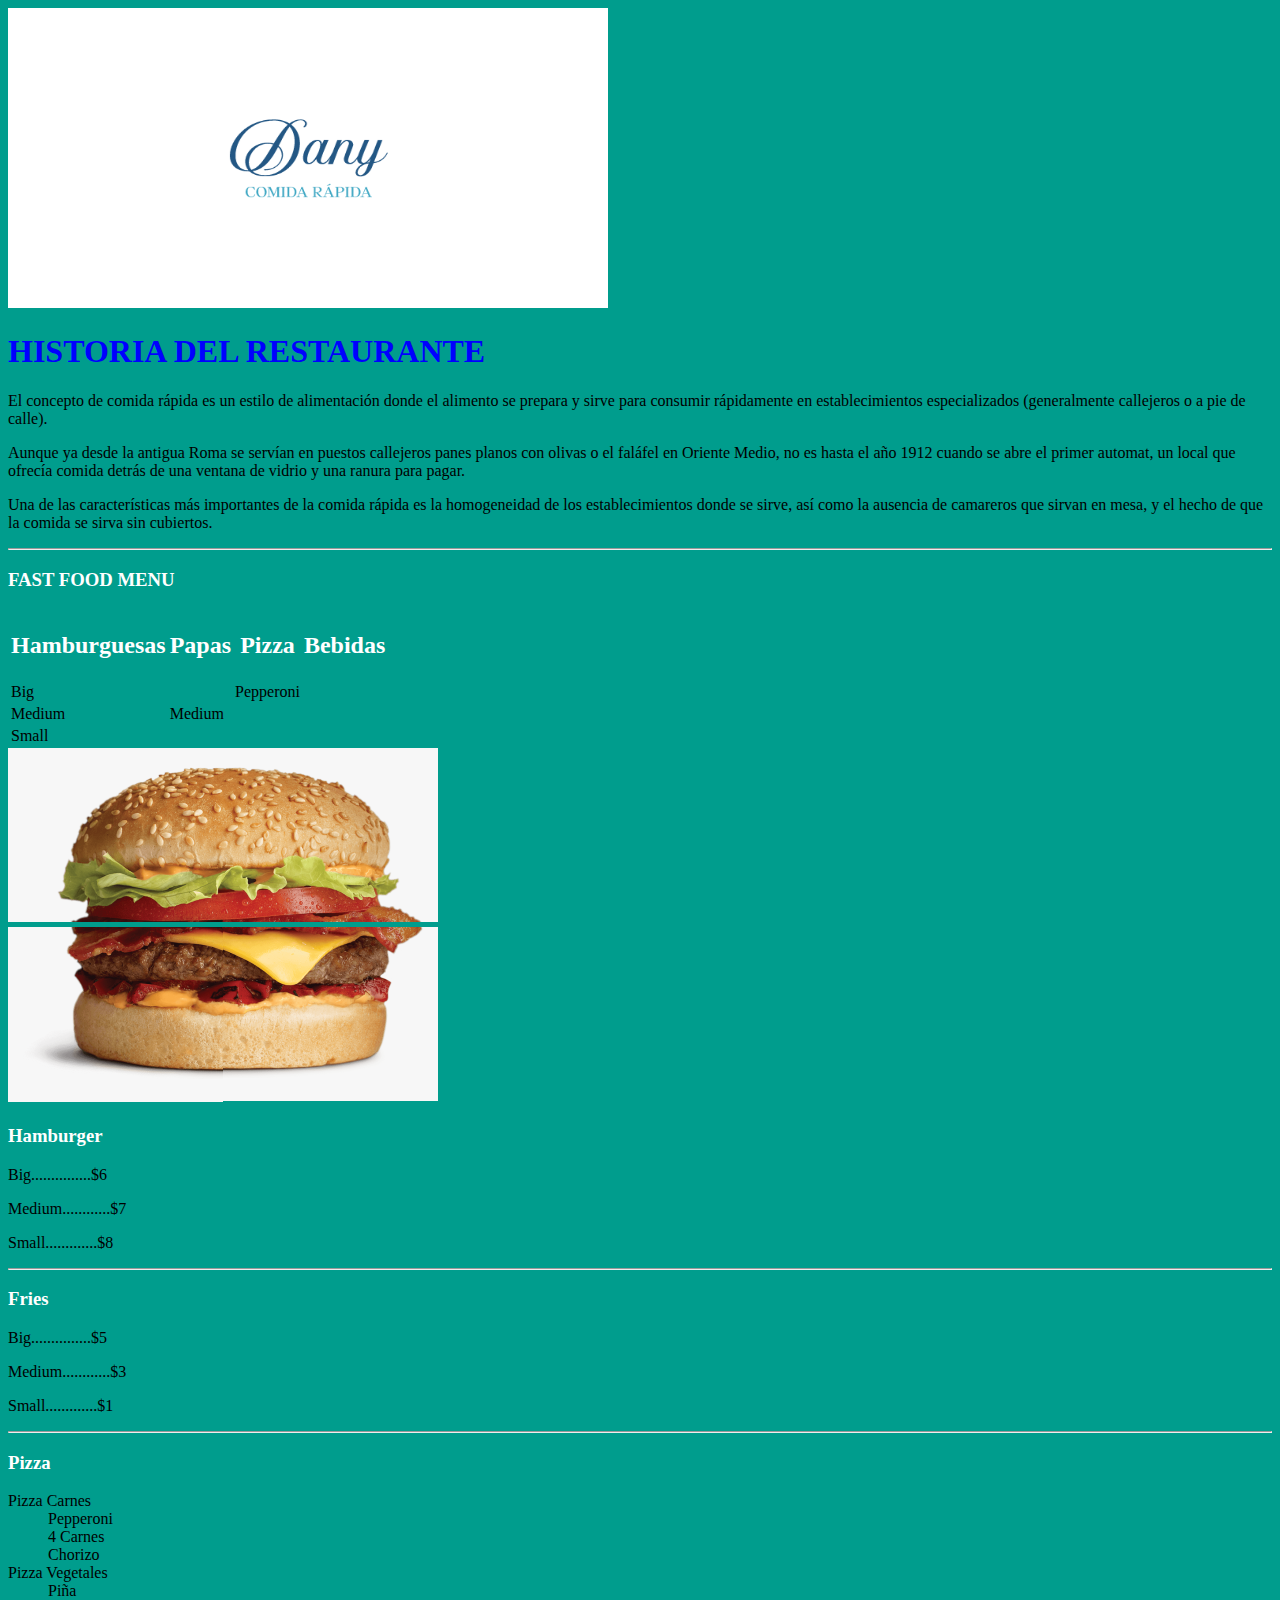
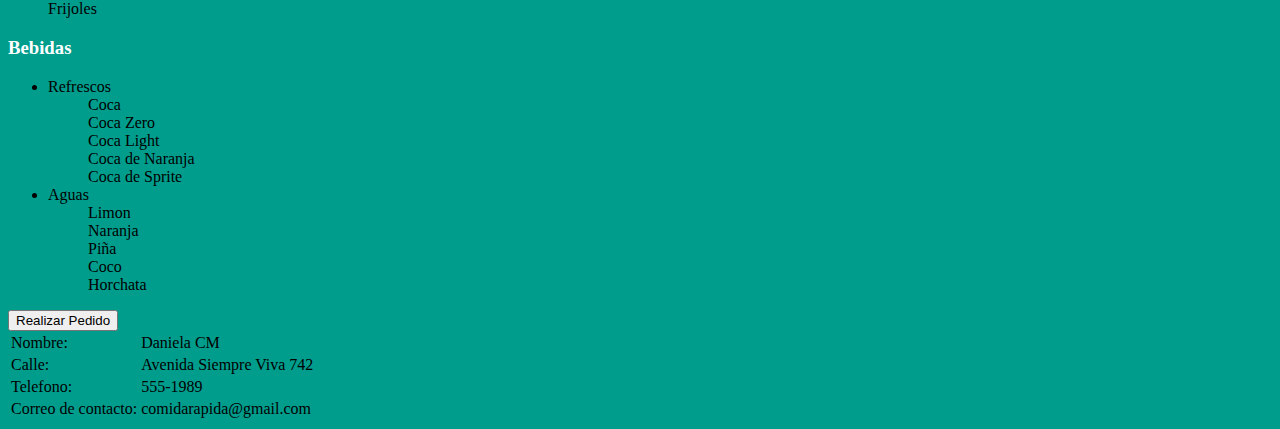
<file: index.html>
<!DOCTYPE html>
<html>
<head>
	<title>Restaurante Dany</title>
	<link rel="stylesheet" type="text/css" href="./main.css">
</head>
<body>
	<img src="./imagen/logo.png" alt="Restaurante Dany" width="600px" height="300px">

	<h1>HISTORIA DEL RESTAURANTE</h1>

	<p>El concepto de comida rápida es un estilo de alimentación donde el alimento se prepara y sirve para consumir rápidamente en establecimientos especializados (generalmente callejeros o a pie de calle).</p>

	<p>Aunque ya desde la antigua Roma se servían en puestos callejeros panes planos con olivas o el faláfel en Oriente Medio, no es hasta el año 1912 cuando se abre el primer automat, un local que ofrecía comida detrás de una ventana de vidrio y una ranura para pagar.</p>

	<p>Una de las características más importantes de la comida rápida es la homogeneidad de los establecimientos donde se sirve, así como la ausencia de camareros que sirvan en mesa, y el hecho de que la comida se sirva sin cubiertos.</p>
	<hr>
	<h3>FAST FOOD MENU</h3>
	<table>
		<tr>
			<th><h2>Hamburguesas</h2></th>
			<th><h2>Papas</h2></th>
			<th><h2>Pizza</h2></th>
			<th><h2>Bebidas</h2></th>
		</tr>           
		<tr>
			<td>Big</td>
			<td></td>
			<td>Pepperoni</td>
		</tr>
		<tr>
			<td>Medium</td>
			<td>Medium</td>
		</tr>
		<tr>
			<td>Small</td>
		</tr>
	</table>
	<table border="0" cellpadding="0" cellspacing="0">
		<tr>
			<th><img src="./imagen/1.png"></th>
			<th><img src="./imagen/2.png"></th>
		</tr>
		<tr>
			<th><img src="./imagen/3.png"></th>
			<th><img src="./imagen/4.png"></th>
		</tr>
	</table>
	<h3>Hamburger</h3>   
	<p>Big...............$6</p>
	<p>Medium............$7</p>
	<p>Small.............$8</p>
	<hr>
	<h3>Fries</h3>
	<p>Big...............$5</p>
	<p>Medium............$3</p>
	<p>Small.............$1</p>
	<hr>
	<h3>Pizza</h3>
	<dl>
		<dt>Pizza Carnes</dt>
		<dd>Pepperoni</dd>
		<dd>4 Carnes</dd>
		<dd>Chorizo</dd>
		<dt>Pizza Vegetales</dt>
		<dd>Piña</dd>
		<dd>Frijoles</dd>
	</dl>
	<h3>Bebidas</h3>
	<ul>
		<li>Refrescos
			<ul>Coca</ul>
			<ul>Coca Zero</ul>
			<ul>Coca Light</ul>
			<ul>Coca de Naranja</ul>
			<ul>Coca de Sprite</ul>
		</li>
		<li>Aguas
			<ul>Limon</ul>
			<ul>Naranja</ul>
			<ul>Piña</ul>
			<ul>Coco</ul>
			<ul>Horchata</ul>
		</li>
	</ul>
	<a href="./orden.html">
		<button>Realizar Pedido</button></a>
		<table>
			<tr>
				<td>Nombre:</td>
				<td>Daniela CM</td>
			</tr>
			<tr>
				<td>Calle:</td>
				<td>Avenida Siempre Viva 742</td>
			</tr>
			<tr>
				<td>Telefono:</td>
				<td>555-1989</td>
			</tr>
			<tr>
				<td>Correo de contacto:</td>
				<td>comidarapida@gmail.com</td>
			</tr>
		</table>
</body>
</html>
</file>
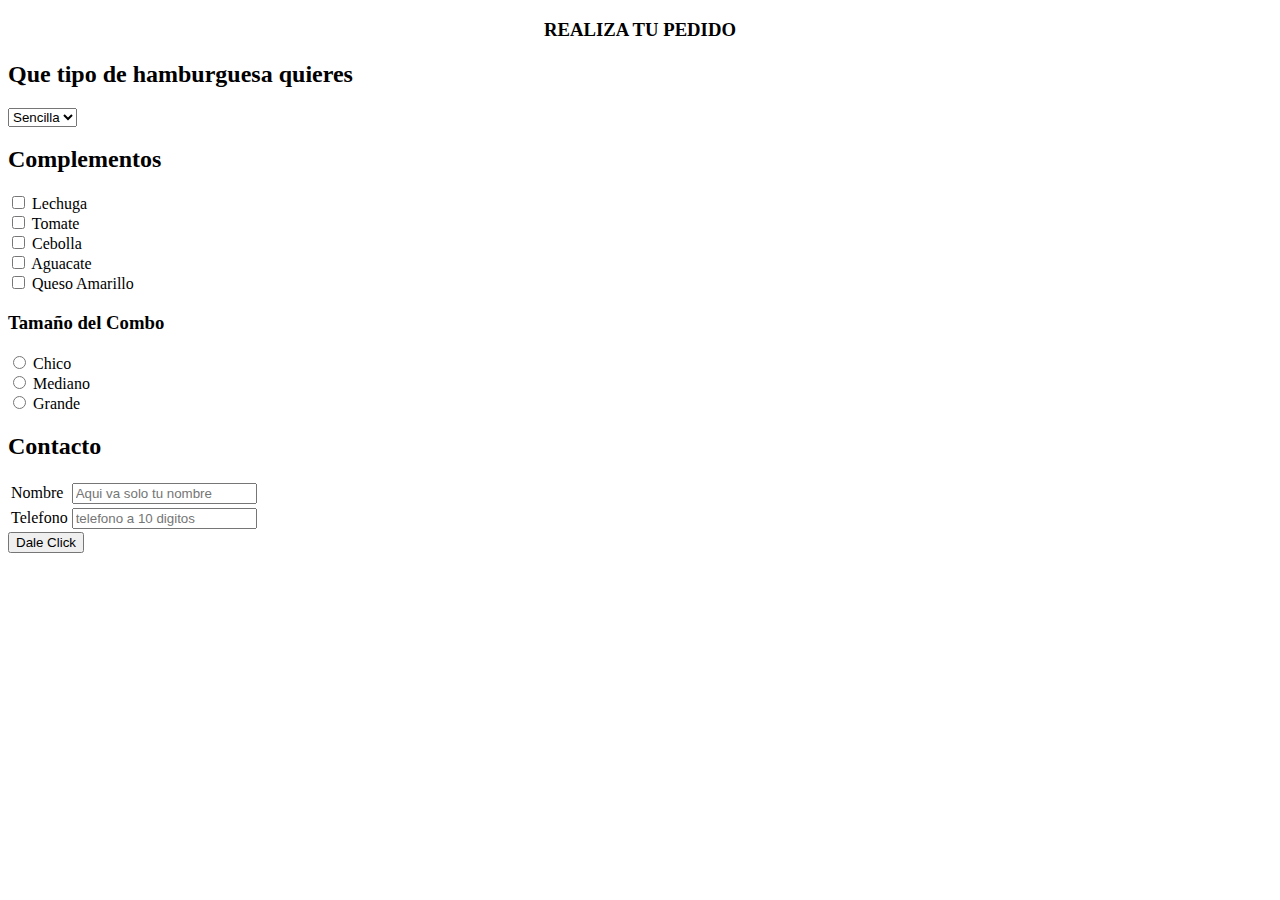
<file: orden.html>
<!DOCTYPE html>
<html>
<head>
	<title>Aqui haz tu pedido</title>
</head>
<body>
	<center><h3>REALIZA TU PEDIDO</h3></center>

	<form method="get" action="orden.html">
		<h2>Que tipo de hamburguesa quieres</h2>
		<select name="hamburguesa" id="hamburguesa">
			<option value="sencilla">Sencilla</option>
			<option value="doble">Doble</option>
			<option value="triple">Triple</option>
			<option value="bacon">Bacon</option>
			<option value="batman">Batman</option>
		</select>
		<h2>Complementos</h2>
		<input type="checkbox" name="comp1" id="comp1" value="lechuga">
		<label for="comp1">Lechuga</label><br>
		<input type="checkbox" name="comp2" id="comp2" value="tomate">
		<label for="comp2">Tomate</label><br>
		<input type="checkbox" name="comp3" id="comp3" value="cebolla">
		<label for="comp3">Cebolla</label><br>
		<input type="checkbox" name="comp4" id="comp4" value="aguacate">
		<label for="comp4">Aguacate</label><br>
		<input type="checkbox" name="comp5" id="comp5" value="quesoamarillo">
		<label for="comp5">Queso Amarillo</label><br>

		<h3>Tamaño del Combo</h3>
		<input type="radio" id="chico" name="combo" value="chico">
		<label for="chico">Chico</label><br>
		<input type="radio" id="mediano" name="combo" value="mediano">
		<label for="mediano">Mediano</label><br>
		<input type="radio" id="grande" name="combo" value="grande">
		<label for="grande">Grande</label><br>

		<h2>Contacto</h2>
		<table>
			<tr>
				<td><label for="nombre">Nombre</label></td>
				<td><input type="text" id="nombre" name="nombre" placeholder="Aqui va solo tu nombre"></td>
			</tr>
			<td><label for="Telefono">Telefono</label></td>
				<td><input type="text" id="Telefono" name="Telefono" placeholder="telefono a 10 digitos"></td>
		</table>
		<input type="button" id=button1 name="button1" value="Dale Click" onclick="alert('pedido realizado');"><br><br>
</form>
</body>
</html>
</file>
<file: main.css>
body{background-color:#009d8d;}
h1{color: blue;}
h2, h3{color: white;}
h2{text-align: center;}
text color: red;}
azul{color: blue;}
font-style: italic;
font: monospace;}
center{text-align: center;}
</file>
